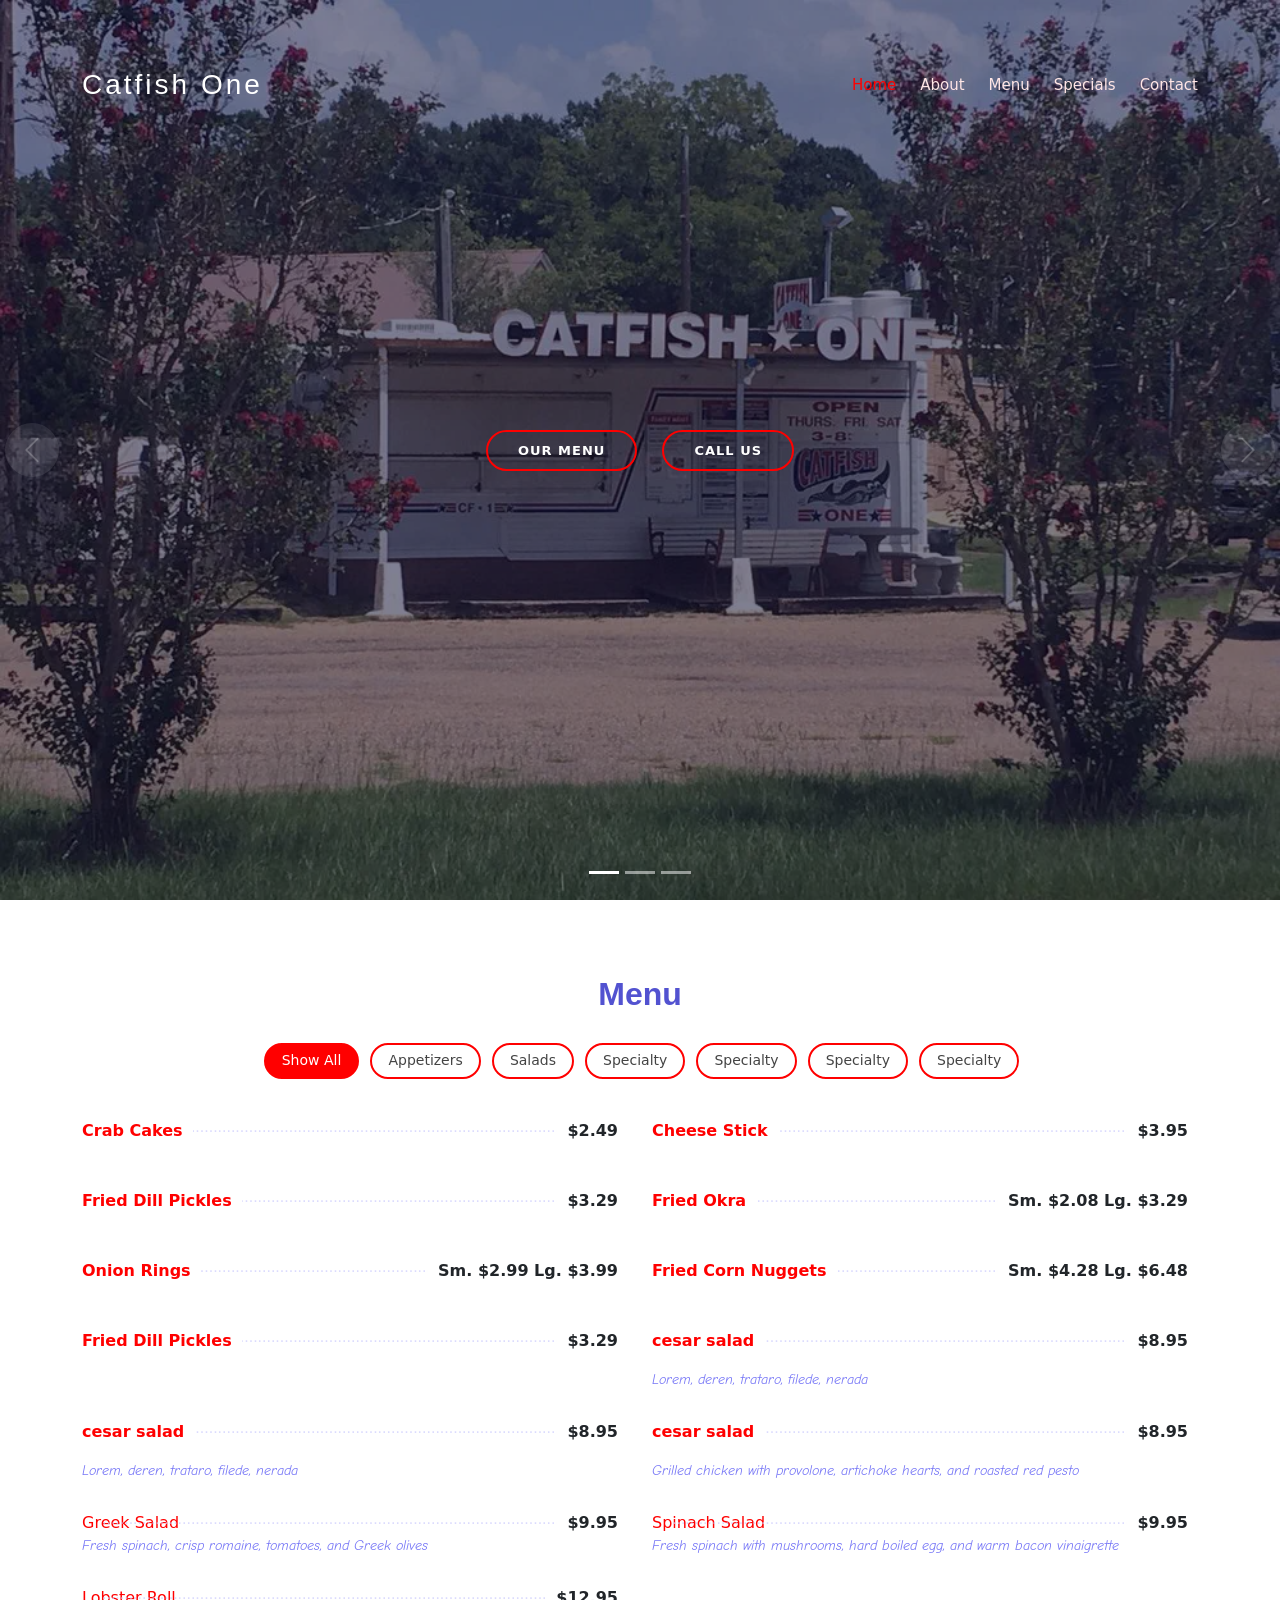
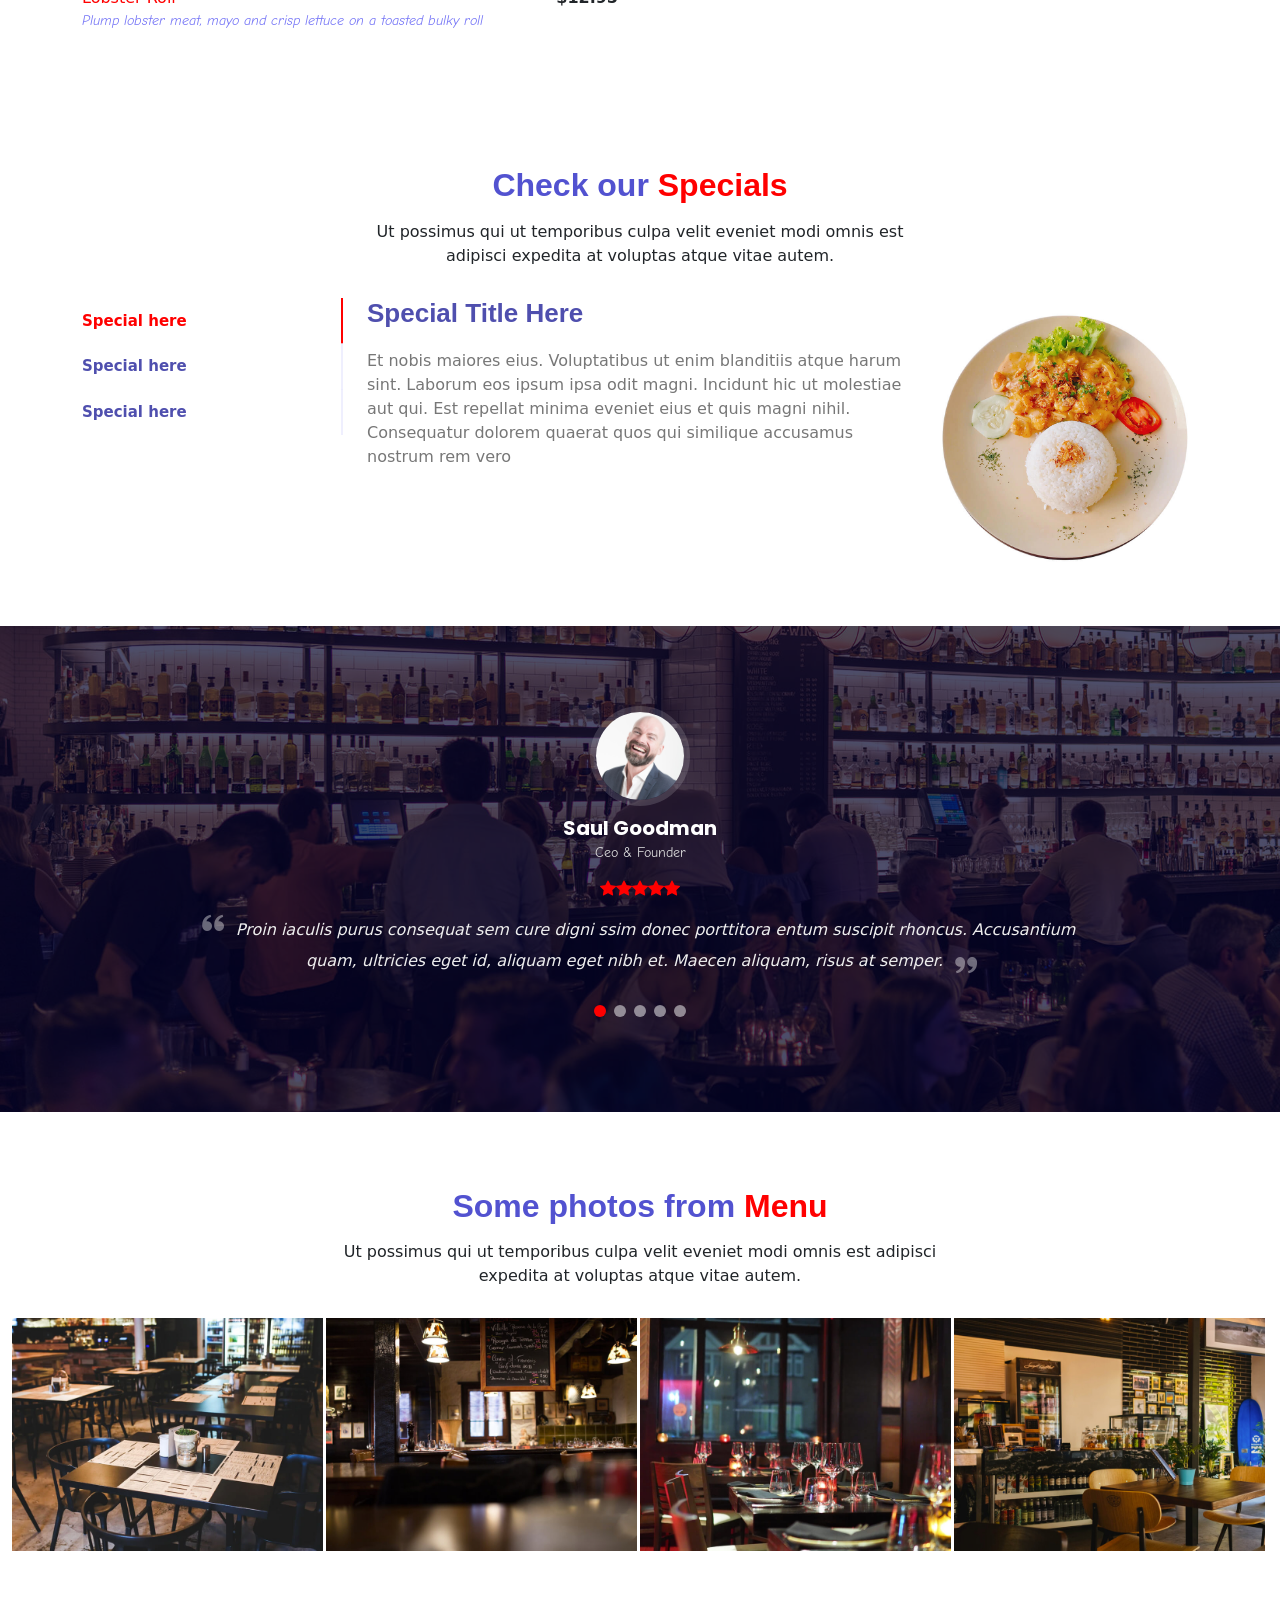
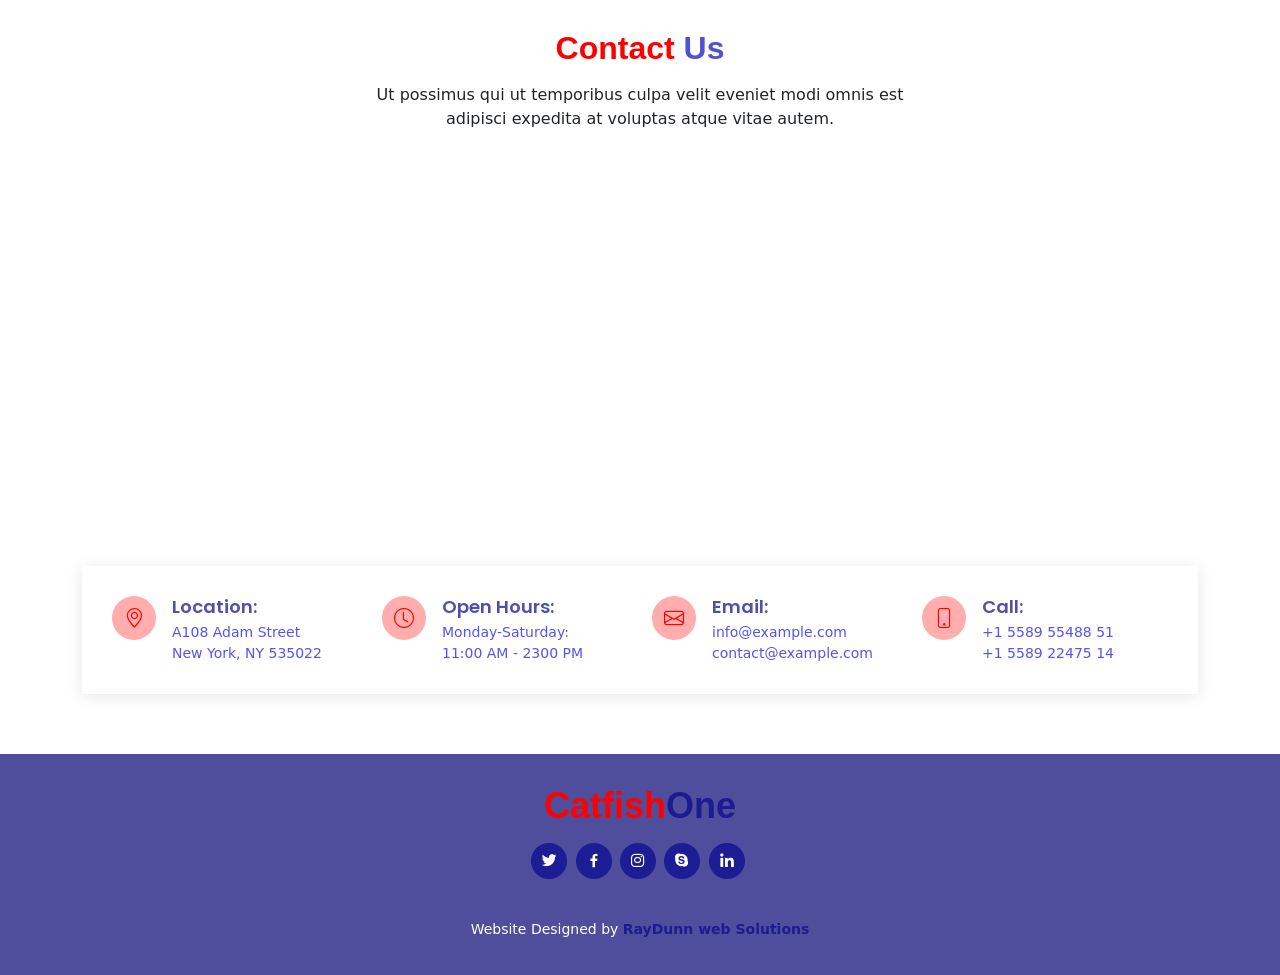
<file: index.html>
<!DOCTYPE html>
<html lang="en">

<head>
  <meta charset="utf-8">
  <meta content="width=device-width, initial-scale=1.0" name="viewport">

  <title>Delicious Bootstrap Template - Index</title>
  <meta content="" name="description">
  <meta content="" name="keywords">

  <!-- Favicons -->
  <link href="assets/img/catfish-one-logo.webp" rel="icon">


  <!-- Google Fonts -->
  <link href="https://fonts.googleapis.com/css?family=Poppins:300,300i,400,400i,600,600i,700,700i|Satisfy|Comic+Neue:300,300i,400,400i,700,700i" rel="stylesheet">

  <!-- Vendor CSS Files -->
  <link href="assets/vendor/animate.css/animate.min.css" rel="stylesheet">
  <link href="assets/vendor/bootstrap/css/bootstrap.min.css" rel="stylesheet">
  <link href="assets/vendor/bootstrap-icons/bootstrap-icons.css" rel="stylesheet">
  <link href="assets/vendor/boxicons/css/boxicons.min.css" rel="stylesheet">
  <link href="assets/vendor/glightbox/css/glightbox.min.css" rel="stylesheet">
  <link href="assets/vendor/swiper/swiper-bundle.min.css" rel="stylesheet">

  <!-- Template Main CSS File -->
  <link href="assets/scss/style.css" rel="stylesheet">


</head>

<body>




  <!-- ======= Header ======= -->
  <header id="header" class="fixed-top d-flex align-items-center header-transparent">
    <div class="container-fluid container-xl d-flex align-items-center justify-content-between">

      <div class="logo me-auto">
        <h1><a href="index.html">Catfish One</a></h1>
     
    
      </div>

      <nav id="navbar" class="navbar order-last order-lg-0">
        <ul>
          <li><a class="nav-link scrollto active" href="#hero">Home</a></li>
          <li><a class="nav-link scrollto" href="#about">About</a></li>
          <li><a class="nav-link scrollto" href="#menu">Menu</a></li>
          <li><a class="nav-link scrollto" href="#specials">Specials</a></li>
         
    
   
          <li><a class="nav-link scrollto" href="#contact">Contact</a></li>
        </ul>
        <i class="bi bi-list mobile-nav-toggle"></i>
      </nav><!-- .navbar -->

   

    </div>
  </header><!-- End Header -->

  <!-- ======= Hero Section ======= -->
  <section id="hero">
    <div class="hero-container">
      <div id="heroCarousel" data-bs-interval="5000" class="carousel slide carousel-fade" data-bs-ride="carousel">

        <ol class="carousel-indicators" id="hero-carousel-indicators"></ol>

        <div class="carousel-inner" role="listbox">

          <!-- Slide 1 -->
          <div class="carousel-item active" style="background-image: url(assets/img/catfish-one.webp);">
            <div class="carousel-container">
              <div class="carousel-content">
               
                <div>
                  <a href="#menu" class="btn-menu animate__animated animate__fadeInUp scrollto">Our Menu</a>
                  <a href="#book-a-table" class="btn-book animate__animated animate__fadeInUp scrollto">Call Us</a>
                </div>
              </div>
            </div>
          </div>

          <!-- Slide 2 -->
          <div class="carousel-item" style="background-image: url(assets/img/slide/slide-2.jpg);">
            <div class="carousel-container">
              <div class="carousel-content">
                <h2 class="animate__animated animate__fadeInDown">Example Banner Title</h2>
                <p class="animate__animated animate__fadeInUp">Ut velit est quam dolor ad a aliquid qui aliquid. Sequi ea ut et est quaerat sequi nihil ut aliquam. Occaecati alias dolorem mollitia ut. Similique ea voluptatem. Esse doloremque accusamus repellendus deleniti vel. Minus et tempore modi architecto.</p>
                <div>
                  <a href="#menu" class="btn-menu animate__animated animate__fadeInUp scrollto">Our Menu</a>
                  <a href="#book-a-table" class="btn-book animate__animated animate__fadeInUp scrollto">Call Us</a>
                </div>
              </div>
            </div>
          </div>

          <!-- Slide 3 -->
          <div class="carousel-item" style="background-image: url(assets/img/slide/slide-3.jpg);">
            <div class="carousel-container">
              <div class="carousel-content">
                <h2 class="animate__animated animate__fadeInDown">Example Banner Title</h2>
                <p class="animate__animated animate__fadeInUp">Ut velit est quam dolor ad a aliquid qui aliquid. Sequi ea ut et est quaerat sequi nihil ut aliquam. Occaecati alias dolorem mollitia ut. Similique ea voluptatem. Esse doloremque accusamus repellendus deleniti vel. Minus et tempore modi architecto.</p>
                <div>
                  <a href="#menu" class="btn-menu animate__animated animate__fadeInUp scrollto">Our Menu</a>
                  <a href="#book-a-table" class="btn-book animate__animated animate__fadeInUp scrollto">Call Us</a>
                </div>
              </div>
            </div>
          </div>

        </div>

        <a class="carousel-control-prev" href="#heroCarousel" role="button" data-bs-slide="prev">
          <span class="carousel-control-prev-icon bi bi-chevron-left" aria-hidden="true"></span>
        </a>

        <a class="carousel-control-next" href="#heroCarousel" role="button" data-bs-slide="next">
          <span class="carousel-control-next-icon bi bi-chevron-right" aria-hidden="true"></span>
        </a>

      </div>
    </div>
  </section><!-- End Hero -->

  <main id="main">

   

    <!-- ======= Menu Section ======= -->
    <section id="menu" class="menu">
      <div class="container">

        <div class="section-title">
          <h2>Menu</h2>
        </div>

        <div class="row">
          <div class="col-lg-12 d-flex justify-content-center">
            <ul id="menu-flters">
              <li data-filter="*" class="filter-active">Show All</li>
              <li data-filter=".filter-starters">Appetizers</li>
              <li data-filter=".filter-salads">Salads</li>
              <li data-filter=".filter-specialty">Specialty</li>
              <li data-filter=".filter-specialty">Specialty</li>
              <li data-filter=".filter-specialty">Specialty</li>
              <li data-filter=".filter-specialty">Specialty</li>
            </ul>
          </div>
        </div>

        <div class="row menu-container">


          <!--Appetizers start here-->

          <div class="col-lg-6 menu-item filter-starters">
            <div class="menu-content">
              <p>Crab Cakes</p><span>$2.49</span>
            </div>
    
          </div>


          <div class="col-lg-6 menu-item filter-starters">
            <div class="menu-content">
              <p>Cheese Stick</p><span>$3.95</span>
            </div>
          
          </div>



          <div class="col-lg-6 menu-item filter-starters">
            <div class="menu-content">
              <p>Fried Dill Pickles</p><span>$3.29</span>
            </div>
        
          </div>


          

          <div class="col-lg-6 menu-item filter-starters">
            <div class="menu-content">
              <p>Fried Okra</p><span>Sm. $2.08 Lg. $3.29</span>
            </div>
          
          </div>



  <div class="col-lg-6 menu-item filter-starters">
            <div class="menu-content">
              <p>Onion Rings</p><span>Sm. $2.99 Lg. $3.99</span>
            </div>
          
          </div>
          

          
  <div class="col-lg-6 menu-item filter-starters">
    <div class="menu-content">
      <p>Fried Corn Nuggets</p><span>Sm. $4.28 Lg. $6.48</span>
    </div>
  
  </div>


  <div class="col-lg-6 menu-item filter-starters">
    <div class="menu-content">
      <p>Fried Dill Pickles</p><span>$3.29</span>
    </div>

  </div>



          <!--Appetizers end here-->


          <div class="col-lg-6 menu-item filter-specialty">
            <div class="menu-content">
              <p>cesar salad</p><span>$8.95</span>
            </div>
            <div class="menu-ingredients">
              Lorem, deren, trataro, filede, nerada
            </div>
          </div>

    

          <div class="col-lg-6 menu-item filter-salads">
            <div class="menu-content">
              <p>cesar salad</p><span>$8.95</span>
            </div>
            <div class="menu-ingredients">
              Lorem, deren, trataro, filede, nerada
            </div>
          </div>

          <div class="col-lg-6 menu-item filter-specialty">
            <div class="menu-content">
              <p>cesar salad</p><span>$8.95</span>
            </div>
            <div class="menu-ingredients">
              Grilled chicken with provolone, artichoke hearts, and roasted red pesto
            </div>
          </div>

 

          <div class="col-lg-6 menu-item filter-salads">
            <div class="menu-content">
              <a href="#">Greek Salad</a><span>$9.95</span>
            </div>
            <div class="menu-ingredients">
              Fresh spinach, crisp romaine, tomatoes, and Greek olives
            </div>
          </div>

          <div class="col-lg-6 menu-item filter-salads">
            <div class="menu-content">
              <a href="#">Spinach Salad</a><span>$9.95</span>
            </div>
            <div class="menu-ingredients">
              Fresh spinach with mushrooms, hard boiled egg, and warm bacon vinaigrette
            </div>
          </div>

          <div class="col-lg-6 menu-item filter-specialty">
            <div class="menu-content">
              <a href="#">Lobster Roll</a><span>$12.95</span>
            </div>
            <div class="menu-ingredients">
              Plump lobster meat, mayo and crisp lettuce on a toasted bulky roll
            </div>
          </div>

        </div>

      </div>
    </section><!-- End Menu Section -->

    <!-- ======= Specials Section ======= -->
    <section id="specials" class="specials">
      <div class="container">

        <div class="section-title">
          <h2>Check our <span>Specials</span></h2>
          <p>Ut possimus qui ut temporibus culpa velit eveniet modi omnis est adipisci expedita at voluptas atque vitae autem.</p>
        </div>

        <div class="row">
          <div class="col-lg-3">
            <ul class="nav nav-tabs flex-column">
              <li class="nav-item">
                <a class="nav-link active show" data-bs-toggle="tab" href="#tab-1">Special here</a>
              </li>
              <li class="nav-item">
                <a class="nav-link" data-bs-toggle="tab" href="#tab-2">Special here</a>
              </li>
              <li class="nav-item">
                <a class="nav-link" data-bs-toggle="tab" href="#tab-3">Special here</a>
              </li>
            
            </ul>
          </div>
          <div class="col-lg-9 mt-4 mt-lg-0">
            <div class="tab-content">
              <div class="tab-pane active show" id="tab-1">
                <div class="row">
                  <div class="col-lg-8 details order-2 order-lg-1">
                    <h3>Special Title Here</h3>
                    
                    <p>Et nobis maiores eius. Voluptatibus ut enim blanditiis atque harum sint. Laborum eos ipsum ipsa odit magni. Incidunt hic ut molestiae aut qui. Est repellat minima eveniet eius et quis magni nihil. Consequatur dolorem quaerat quos qui similique accusamus nostrum rem vero</p>
                  </div>
                  <div class="col-lg-4 text-center order-1 order-lg-2">
                    <img src="assets/img/specials-1.jpg" alt="" class="img-fluid">
                  </div>
                </div>
              </div>
              <div class="tab-pane" id="tab-2">
                <div class="row">
                  <div class="col-lg-8 details order-2 order-lg-1">
                    <h3>Special Title Here</h3>
                    <p>Ea ipsum voluptatem consequatur quis est. Illum error ullam omnis quia et reiciendis sunt sunt est. Non aliquid repellendus itaque accusamus eius et velit ipsa voluptates. Optio nesciunt eaque beatae accusamus lerode pakto madirna desera vafle de nideran pal</p>
                  </div>
                  <div class="col-lg-4 text-center order-1 order-lg-2">
                    <img src="assets/img/specials-2.jpg" alt="" class="img-fluid">
                  </div>
                </div>
              </div>
              <div class="tab-pane" id="tab-3">
                <div class="row">
                  <div class="col-lg-8 details order-2 order-lg-1">
                    <h3>Special Title Here</h3>
                  
                    <p>Iure officiis odit rerum. Harum sequi eum illum corrupti culpa veritatis quisquam. Neque necessitatibus illo rerum eum ut. Commodi ipsam minima molestiae sed laboriosam a iste odio. Earum odit nesciunt fugiat sit ullam. Soluta et harum voluptatem optio quae</p>
                  </div>
                  <div class="col-lg-4 text-center order-1 order-lg-2">
                    <img src="assets/img/specials-3.jpg" alt="" class="img-fluid">
                  </div>
                </div>
              </div>
   
            </div>
          </div>
        </div>

      </div>
    </section><!-- End Specials Section -->

  

        <!-- ======= Testimonials Section ======= -->
        <section id="testimonials" class="testimonials">
          <div class="container position-relative">
    
            <div class="testimonials-slider swiper" data-aos="fade-up" data-aos-delay="100">
              <div class="swiper-wrapper">
    
                <div class="swiper-slide">
                  <div class="testimonial-item">
                    <img src="assets/img/testimonials/testimonials-1.jpg" class="testimonial-img" alt="">
                    <h3>Saul Goodman</h3>
                    <h4>Ceo &amp; Founder</h4>
                    <div class="stars">
                      <i class="bi bi-star-fill"></i><i class="bi bi-star-fill"></i><i class="bi bi-star-fill"></i><i class="bi bi-star-fill"></i><i class="bi bi-star-fill"></i>
                    </div>
                    <p>
                      <i class="bx bxs-quote-alt-left quote-icon-left"></i>
                      Proin iaculis purus consequat sem cure digni ssim donec porttitora entum suscipit rhoncus. Accusantium quam, ultricies eget id, aliquam eget nibh et. Maecen aliquam, risus at semper.
                      <i class="bx bxs-quote-alt-right quote-icon-right"></i>
                    </p>
                  </div>
                </div><!-- End testimonial item -->
    
                <div class="swiper-slide">
                  <div class="testimonial-item">
                    <img src="assets/img/testimonials/testimonials-2.jpg" class="testimonial-img" alt="">
                    <h3>Sara Wilsson</h3>
                    <h4>Designer</h4>
                    <div class="stars">
                      <i class="bi bi-star-fill"></i><i class="bi bi-star-fill"></i><i class="bi bi-star-fill"></i><i class="bi bi-star-fill"></i><i class="bi bi-star-fill"></i>
                    </div>
                    <p>
                      <i class="bx bxs-quote-alt-left quote-icon-left"></i>
                      Export tempor illum tamen malis malis eram quae irure esse labore quem cillum quid cillum eram malis quorum velit fore eram velit sunt aliqua noster fugiat irure amet legam anim culpa.
                      <i class="bx bxs-quote-alt-right quote-icon-right"></i>
                    </p>
                  </div>
                </div><!-- End testimonial item -->
    
                <div class="swiper-slide">
                  <div class="testimonial-item">
                    <img src="assets/img/testimonials/testimonials-3.jpg" class="testimonial-img" alt="">
                    <h3>Jena Karlis</h3>
                    <h4>Store Owner</h4>
                    <div class="stars">
                      <i class="bi bi-star-fill"></i><i class="bi bi-star-fill"></i><i class="bi bi-star-fill"></i><i class="bi bi-star-fill"></i><i class="bi bi-star-fill"></i>
                    </div>
                    <p>
                      <i class="bx bxs-quote-alt-left quote-icon-left"></i>
                      Enim nisi quem export duis labore cillum quae magna enim sint quorum nulla quem veniam duis minim tempor labore quem eram duis noster aute amet eram fore quis sint minim.
                      <i class="bx bxs-quote-alt-right quote-icon-right"></i>
                    </p>
                  </div>
                </div><!-- End testimonial item -->
    
                <div class="swiper-slide">
                  <div class="testimonial-item">
                    <img src="assets/img/testimonials/testimonials-4.jpg" class="testimonial-img" alt="">
                    <h3>Matt Brandon</h3>
                    <h4>Freelancer</h4>
                    <div class="stars">
                      <i class="bi bi-star-fill"></i><i class="bi bi-star-fill"></i><i class="bi bi-star-fill"></i><i class="bi bi-star-fill"></i><i class="bi bi-star-fill"></i>
                    </div>
                    <p>
                      <i class="bx bxs-quote-alt-left quote-icon-left"></i>
                      Fugiat enim eram quae cillum dolore dolor amet nulla culpa multos export minim fugiat minim velit minim dolor enim duis veniam ipsum anim magna sunt elit fore quem dolore labore illum veniam.
                      <i class="bx bxs-quote-alt-right quote-icon-right"></i>
                    </p>
                  </div>
                </div><!-- End testimonial item -->
    
                <div class="swiper-slide">
                  <div class="testimonial-item">
                    <img src="assets/img/testimonials/testimonials-5.jpg" class="testimonial-img" alt="">
                    <h3>John Larson</h3>
                    <h4>Entrepreneur</h4>
                    <div class="stars">
                      <i class="bi bi-star-fill"></i><i class="bi bi-star-fill"></i><i class="bi bi-star-fill"></i><i class="bi bi-star-fill"></i><i class="bi bi-star-fill"></i>
                    </div>
                    <p>
                      <i class="bx bxs-quote-alt-left quote-icon-left"></i>
                      Quis quorum aliqua sint quem legam fore sunt eram irure aliqua veniam tempor noster veniam enim culpa labore duis sunt culpa nulla illum cillum fugiat legam esse veniam culpa fore nisi cillum quid.
                      <i class="bx bxs-quote-alt-right quote-icon-right"></i>
                    </p>
                  </div>
                </div><!-- End testimonial item -->
    
              </div>
              <div class="swiper-pagination"></div>
            </div>
    
          </div>
        </section><!-- End Testimonials Section -->

    
    <!-- ======= Gallery Section ======= -->
    <section id="gallery" class="gallery">
      <div class="container-fluid">

        <div class="section-title">
          <h2>Some photos from <span>Menu</span></h2>
          <p>Ut possimus qui ut temporibus culpa velit eveniet modi omnis est adipisci expedita at voluptas atque vitae autem.</p>
        </div>

        <div class="row g-0">

          <div class="col-lg-3 col-md-4">
            <div class="gallery-item">
              <a href="assets/img/gallery/gallery-1.jpg" class="gallery-lightbox">
                <img src="assets/img/gallery/gallery-1.jpg" alt="" class="img-fluid">
              </a>
            </div>
          </div>

          <div class="col-lg-3 col-md-4">
            <div class="gallery-item">
              <a href="assets/img/gallery/gallery-2.jpg" class="gallery-lightbox">
                <img src="assets/img/gallery/gallery-2.jpg" alt="" class="img-fluid">
              </a>
            </div>
          </div>

          <div class="col-lg-3 col-md-4">
            <div class="gallery-item">
              <a href="assets/img/gallery/gallery-3.jpg" class="gallery-lightbox">
                <img src="assets/img/gallery/gallery-3.jpg" alt="" class="img-fluid">
              </a>
            </div>
          </div>

          <div class="col-lg-3 col-md-4">
            <div class="gallery-item">
              <a href="assets/img/gallery/gallery-4.jpg" class="gallery-lightbox">
                <img src="assets/img/gallery/gallery-4.jpg" alt="" class="img-fluid">
              </a>
            </div>
          </div>

    

        </div>

      </div>
    </section><!-- End Gallery Section -->

    



    <!-- ======= Contact Section ======= -->
    <section id="contact" class="contact">
      <div class="container">

        <div class="section-title">
          <h2><span>Contact</span> Us</h2>
          <p>Ut possimus qui ut temporibus culpa velit eveniet modi omnis est adipisci expedita at voluptas atque vitae autem.</p>
        </div>
      </div>

      <div class="map">
        <iframe style="border:0; width: 100%; height: 350px;" src="https://www.google.com/maps/embed?pb=!1m14!1m8!1m3!1d12097.433213460943!2d-74.0062269!3d40.7101282!3m2!1i1024!2i768!4f13.1!3m3!1m2!1s0x0%3A0xb89d1fe6bc499443!2sDowntown+Conference+Center!5e0!3m2!1smk!2sbg!4v1539943755621" frameborder="0" allowfullscreen></iframe>
      </div>

      <div class="container mt-5">

        <div class="info-wrap">
          <div class="row">
            <div class="col-lg-3 col-md-6 info">
              <i class="bi bi-geo-alt"></i>
              <h4>Location:</h4>
              <p>A108 Adam Street<br>New York, NY 535022</p>
            </div>

            <div class="col-lg-3 col-md-6 info mt-4 mt-lg-0">
              <i class="bi bi-clock"></i>
              <h4>Open Hours:</h4>
              <p>Monday-Saturday:<br>11:00 AM - 2300 PM</p>
            </div>

            <div class="col-lg-3 col-md-6 info mt-4 mt-lg-0">
              <i class="bi bi-envelope"></i>
              <h4>Email:</h4>
              <p>info@example.com<br>contact@example.com</p>
            </div>

            <div class="col-lg-3 col-md-6 info mt-4 mt-lg-0">
              <i class="bi bi-phone"></i>
              <h4>Call:</h4>
              <p>+1 5589 55488 51<br>+1 5589 22475 14</p>
            </div>
          </div>
        </div>



      </div>
    </section><!-- End Contact Section -->

  </main><!-- End #main -->

  <!-- ======= Footer ======= -->
  <footer id="footer">
    <div class="container">
      <h3>Catfish<span>One</span></h3>
   
      <div class="social-links">
        <a href="#" class="twitter"><i class="bx bxl-twitter"></i></a>
        <a href="#" class="facebook"><i class="bx bxl-facebook"></i></a>
        <a href="#" class="instagram"><i class="bx bxl-instagram"></i></a>
        <a href="#" class="google-plus"><i class="bx bxl-skype"></i></a>
        <a href="#" class="linkedin"><i class="bx bxl-linkedin"></i></a>
      </div>
      <div class="copyright">
        Website Designed by <strong><span>RayDunn web Solutions</span></strong>
      </div>

    </div>
  </footer><!-- End Footer -->

  <a href="#" class="back-to-top d-flex align-items-center justify-content-center"><i class="bi bi-arrow-up-short"></i></a>

  <!-- Vendor JS Files -->
  <script src="assets/vendor/bootstrap/js/bootstrap.bundle.min.js"></script>
  <script src="assets/vendor/glightbox/js/glightbox.min.js"></script>
  <script src="assets/vendor/isotope-layout/isotope.pkgd.min.js"></script>
  <script src="assets/vendor/swiper/swiper-bundle.min.js"></script>


  <!-- Template Main JS File -->
  <script src="assets/js/main.js"></script>

</body>

</html>
</file>
<file: assets/scss/style.css>
/*--------------------------------------------------------------
# General
--------------------------------------------------------------*/
body::-webkit-scrollbar {
  display: none;
}

a {
  text-decoration: none;
  color: red;
}

a:hover {
  color: #ff3333;
  text-decoration: none;
}

h1, h2, h3, h4, h5, h6 {
  font-family: "Arial", sans-serif;
}

/*--------------------------------------------------------------
# Back to top button
--------------------------------------------------------------*/
.back-to-top {
  position: fixed;
  visibility: hidden;
  opacity: 0;
  right: 15px;
  bottom: 15px;
  z-index: 996;
  background: red;
  width: 40px;
  height: 40px;
  border-radius: 50px;
  transition: all 0.4s;
}
.back-to-top i {
  font-size: 28px;
  color: #fff;
  line-height: 0;
}
.back-to-top:hover {
  background: #ff2929;
  color: #fff;
}
.back-to-top.active {
  visibility: visible;
  opacity: 1;
}

/*--------------------------------------------------------------
# Top Bar
--------------------------------------------------------------*/
#topbar {
  padding: 0;
  font-size: 15px;
  height: 50px;
  transition: all 0.5s;
  background: rgba(4, 4, 69, 0.8);
  z-index: 996;
  color: rgba(255, 255, 255, 0.7);
}
#topbar.topbar-transparent {
  background: transparent;
}
#topbar.topbar-scrolled {
  top: -50px;
}
#topbar i {
  color: red;
  line-height: 0;
}
#topbar i span {
  color: #fff;
  font-style: normal;
  padding-left: 5px;
}

/*--------------------------------------------------------------
# Header
--------------------------------------------------------------*/
#header {
  top: 50px;
  height: 70px;
  z-index: 997;
  transition: all 0.5s;
  padding: 10px 0;
  background: rgba(4, 4, 69, 0.85);
}
#header.header-transparent {
  background: transparent;
}
#header.header-scrolled {
  top: 0;
  background: rgba(4, 4, 69, 0.85);
}
#header .logo h1 {
  font-size: 28px;
  margin: 0;
  line-height: 1;
  font-weight: 400;
  letter-spacing: 3px;
}
#header .logo h1 a, #header .logo h1 a:hover {
  color: #fff;
  text-decoration: none;
}
#header .logo img {
  padding: 0;
  margin: 0;
  max-height: 40px;
}

/*--------------------------------------------------------------
# Book a table button Menu
--------------------------------------------------------------*/
.book-a-table-btn {
  background: red;
  color: #fff;
  border-radius: 50px;
  margin: 0 0 0 20px;
  padding: 10px 25px;
  font-size: 13px;
  font-weight: 500;
  letter-spacing: 1px;
  transition: 0.3s;
  white-space: nowrap;
}
.book-a-table-btn:hover {
  background: #d60000;
  color: #fff;
}
@media (max-width: 992px) {
  .book-a-table-btn {
    margin: 0 15px 0 0;
    padding: 8px 20px;
    letter-spacing: 1px;
  }
}

/*--------------------------------------------------------------
# Navigation Menu
--------------------------------------------------------------*/
/**
* Desktop Navigation 
*/
.navbar {
  padding: 0;
}
.navbar ul {
  margin: 0;
  padding: 0;
  display: flex;
  list-style: none;
  align-items: center;
}
.navbar li {
  position: relative;
}
.navbar a, .navbar a:focus {
  display: flex;
  align-items: center;
  justify-content: space-between;
  padding: 10px 0 10px 24px;
  font-size: 15px;
  font-weight: 500;
  color: #ffe6e6;
  white-space: nowrap;
  transition: 0.3s;
}
.navbar a i, .navbar a:focus i {
  font-size: 12px;
  line-height: 0;
  margin-left: 5px;
}
.navbar a:hover, .navbar .active, .navbar .active:focus, .navbar li:hover > a {
  color: red;
}
.navbar .dropdown ul {
  display: block;
  position: absolute;
  left: 24px;
  top: calc(100% + 30px);
  margin: 0;
  padding: 10px 0;
  z-index: 99;
  opacity: 0;
  visibility: hidden;
  background: #fff;
  box-shadow: 0px 0px 30px rgba(127, 137, 161, 0.25);
  transition: 0.3s;
  border-radius: 4px;
}
.navbar .dropdown ul li {
  min-width: 200px;
}
.navbar .dropdown ul a {
  padding: 10px 20px;
  font-size: 14px;
  font-weight: 400;
  color: rgba(9, 9, 141, 0.712);
}
.navbar .dropdown ul a i {
  font-size: 12px;
}
.navbar .dropdown ul a:hover, .navbar .dropdown ul .active:hover, .navbar .dropdown ul li:hover > a {
  color: red;
}
.navbar .dropdown:hover > ul {
  opacity: 1;
  top: 100%;
  visibility: visible;
}
.navbar .dropdown .dropdown ul {
  top: 0;
  left: calc(100% - 30px);
  visibility: hidden;
}
.navbar .dropdown .dropdown:hover > ul {
  opacity: 1;
  top: 0;
  left: 100%;
  visibility: visible;
}
@media (max-width: 1366px) {
  .navbar .dropdown .dropdown ul {
    left: -90%;
  }
  .navbar .dropdown .dropdown:hover > ul {
    left: -100%;
  }
}

/**
* Mobile Navigation 
*/
.mobile-nav-toggle {
  color: #fff;
  font-size: 28px;
  cursor: pointer;
  display: none;
  line-height: 0;
  transition: 0.5s;
}

@media (max-width: 991px) {
  .mobile-nav-toggle {
    display: block;
  }
  .navbar ul {
    display: none;
  }
}
.navbar-mobile {
  position: fixed;
  overflow: hidden;
  top: 0;
  right: 0;
  left: 0;
  bottom: 0;
  background: rgba(6, 6, 93, 0.9);
  transition: 0.3s;
  z-index: 0;
}
.navbar-mobile .mobile-nav-toggle {
  position: absolute;
  top: 15px;
  right: 15px;
}
.navbar-mobile ul {
  display: block;
  position: absolute;
  top: 55px;
  right: 15px;
  bottom: 15px;
  left: 15px;
  padding: 10px 0;
  border-radius: 8px;
  background-color: #fff;
  overflow-y: auto;
  transition: 0.3s;
}
.navbar-mobile a, .navbar-mobile a:focus {
  padding: 10px 20px;
  font-size: 15px;
  color: rgba(9, 9, 141, 0.712);
}
.navbar-mobile a:hover, .navbar-mobile .active, .navbar-mobile li:hover > a {
  color: red;
}
.navbar-mobile .getstarted, .navbar-mobile .getstarted:focus {
  margin: 15px;
}
.navbar-mobile .dropdown ul {
  position: static;
  display: none;
  margin: 10px 20px;
  padding: 10px 0;
  z-index: 99;
  opacity: 1;
  visibility: visible;
  background: #fff;
  box-shadow: 0px 0px 30px rgba(127, 137, 161, 0.25);
}
.navbar-mobile .dropdown ul li {
  min-width: 200px;
}
.navbar-mobile .dropdown ul a {
  padding: 10px 20px;
}
.navbar-mobile .dropdown ul a i {
  font-size: 12px;
}
.navbar-mobile .dropdown ul a:hover, .navbar-mobile .dropdown ul .active:hover, .navbar-mobile .dropdown ul li:hover > a {
  color: red;
}
.navbar-mobile .dropdown > .dropdown-active {
  display: block;
}

/*--------------------------------------------------------------
# Hero Section
--------------------------------------------------------------*/
#hero {
  width: 100%;
  height: 100vh;
  background-color: rgba(6, 6, 93, 0.8);
  overflow: hidden;
  padding: 0;
}
#hero .carousel-item {
  width: 100%;
  height: 100vh;
  background-size: cover;
  background-position: center;
  background-repeat: no-repeat;
}
#hero .carousel-item::before {
  content: "";
  background-color: rgba(3, 3, 45, 0.5);
  position: absolute;
  top: 0;
  right: 0;
  left: 0;
  bottom: 0;
}
#hero .carousel-container {
  display: flex;
  justify-content: center;
  align-items: center;
  position: absolute;
  bottom: 0;
  top: 0;
  left: 0;
  right: 0;
}
#hero .carousel-content {
  text-align: center;
}
#hero h2 {
  color: #fff;
  margin-bottom: 30px;
  font-size: 48px;
  font-weight: 700;
}
#hero h2 span {
  color: red;
}
#hero p {
  width: 80%;
  animation-delay: 0.4s;
  margin: 0 auto 30px auto;
  color: #fff;
}
#hero .carousel-inner .carousel-item {
  transition-property: opacity;
  background-position: center top;
}
#hero .carousel-inner .carousel-item,
#hero .carousel-inner .active.carousel-item-start,
#hero .carousel-inner .active.carousel-item-end {
  opacity: 0;
}
#hero .carousel-inner .active,
#hero .carousel-inner .carousel-item-next.carousel-item-start,
#hero .carousel-inner .carousel-item-prev.carousel-item-end {
  opacity: 1;
  transition: 0.5s;
}
#hero .carousel-inner .carousel-item-next,
#hero .carousel-inner .carousel-item-prev,
#hero .carousel-inner .active.carousel-item-start,
#hero .carousel-inner .active.carousel-item-end {
  left: 0;
  transform: translate3d(0, 0, 0);
}
#hero .carousel-control-next-icon, #hero .carousel-control-prev-icon {
  background: none;
  font-size: 30px;
  line-height: 0;
  width: auto;
  height: auto;
  background: rgba(255, 255, 255, 0.2);
  border-radius: 50px;
  transition: 0.3s;
  color: rgba(255, 255, 255, 0.5);
  width: 54px;
  height: 54px;
  display: flex;
  align-items: center;
  justify-content: center;
}
#hero .carousel-control-next-icon:hover, #hero .carousel-control-prev-icon:hover {
  background: rgba(255, 255, 255, 0.3);
  color: rgba(255, 255, 255, 0.8);
}
#hero .carousel-indicators li {
  cursor: pointer;
  list-style-type: none;
}
#hero .btn-menu, #hero .btn-book {
  font-weight: 600;
  font-size: 13px;
  letter-spacing: 1px;
  text-transform: uppercase;
  display: inline-block;
  padding: 12px 30px;
  border-radius: 50px;
  transition: 0.5s;
  line-height: 1;
  margin: 0 10px;
  animation-delay: 0.8s;
  color: #fff;
  border: 2px solid red;
}
#hero .btn-menu:hover, #hero .btn-book:hover {
  background: red;
  color: #fff;
}
@media (max-width: 768px) {
  #hero h2 {
    font-size: 28px;
  }
}
@media (min-width: 1024px) {
  #hero p {
    width: 50%;
  }
  #hero .carousel-control-prev, #hero .carousel-control-next {
    width: 5%;
  }
}

/*--------------------------------------------------------------
# Sections General
--------------------------------------------------------------*/
section {
  padding: 60px 0;
}

.section-bg {
  background-color: #fff5f5;
}

.section-title {
  text-align: center;
  padding-bottom: 30px;
}
.section-title h2 {
  margin: 15px 0 0 0;
  font-size: 32px;
  font-weight: 700;
  color: rgba(12, 12, 189, 0.712);
}
.section-title h2 span {
  color: red;
}
.section-title p {
  margin: 15px auto 0 auto;
  font-weight: 300;
}
@media (min-width: 1024px) {
  .section-title p {
    width: 50%;
  }
}

/*--------------------------------------------------------------
# Breadcrumbs
--------------------------------------------------------------*/
.breadcrumbs {
  padding: 20px 0;
  background-color: rgba(252, 252, 255, 0.712);
  min-height: 40px;
  margin-top: 120px;
}
@media (max-width: 992px) {
  .breadcrumbs {
    margin-top: 70px;
  }
}
.breadcrumbs h2 {
  font-size: 24px;
  font-weight: 300;
  margin: 0;
}
@media (max-width: 992px) {
  .breadcrumbs h2 {
    margin: 0 0 10px 0;
  }
}
.breadcrumbs ol {
  display: flex;
  flex-wrap: wrap;
  list-style: none;
  padding: 0;
  margin: 0;
  font-size: 14px;
}
.breadcrumbs ol li + li {
  padding-left: 10px;
}
.breadcrumbs ol li + li::before {
  display: inline-block;
  padding-right: 10px;
  color: #6c757d;
  content: "/";
}
@media (max-width: 768px) {
  .breadcrumbs .d-flex {
    display: block !important;
  }
  .breadcrumbs ol {
    display: block;
  }
  .breadcrumbs ol li {
    display: inline-block;
  }
}

/*--------------------------------------------------------------
# Menu Section
--------------------------------------------------------------*/
.menu #menu-flters {
  padding: 0;
  margin: 0 auto 0 auto;
  list-style: none;
  text-align: center;
  border-radius: 50px;
}
.menu #menu-flters li {
  cursor: pointer;
  display: inline-block;
  padding: 8px 16px 10px 16px;
  font-size: 14px;
  font-weight: 500;
  line-height: 1;
  color: #444444;
  margin: 0 3px 10px 3px;
  transition: all ease-in-out 0.3s;
  background: #fff;
  border: 2px solid red;
  border-radius: 50px;
}
.menu #menu-flters li:hover, .menu #menu-flters li.filter-active {
  color: #fff;
  background: red;
}
.menu #menu-flters li:last-child {
  margin-right: 0;
}
.menu .menu-content {
  margin-top: 30px;
  overflow: hidden;
  display: flex;
  justify-content: space-between;
  position: relative;
}
.menu .menu-content::after {
  content: "......................................................................" "...................................................................." "....................................................................";
  position: absolute;
  left: 20px;
  right: 0;
  top: -4px;
  z-index: 1;
  color: rgba(204, 204, 252, 0.712);
  font-family: Arial, "Helvetica Neue", Helvetica, sans-serif;
}
.menu .menu-content p {
  padding-right: 10px;
  background: #fff;
  position: relative;
  z-index: 3;
  font-weight: 600;
  color: red;
}
.menu .menu-content span {
  background: #fff;
  position: relative;
  z-index: 3;
  padding: 0 10px;
  font-weight: 600;
}
.menu .menu-ingredients {
  font-style: italic;
  font-size: 14px;
  font-family: "Comic Neue", sans-serif;
  color: rgba(60, 60, 243, 0.712);
}

/*--------------------------------------------------------------
# Specials
--------------------------------------------------------------*/
.specials {
  overflow: hidden;
}
.specials .nav-tabs {
  border: 0;
}
.specials .nav-link {
  border: 0;
  padding: 12px 15px 12px 0;
  transition: 0.3s;
  color: rgba(9, 9, 141, 0.712);
  border-radius: 0;
  border-right: 2px solid rgba(233, 233, 254, 0.712);
  font-weight: 600;
  font-size: 15px;
}
.specials .nav-link:hover {
  color: red;
}
.specials .nav-link.active {
  color: red;
  border-color: red;
}
.specials .tab-pane.active {
  animation: fadeIn 0.5s ease-out;
}
.specials .details h3 {
  font-size: 26px;
  font-weight: 600;
  margin-bottom: 20px;
  color: rgba(9, 9, 141, 0.712);
}
.specials .details p {
  color: #777777;
}
.specials .details p:last-child {
  margin-bottom: 0;
}
@media (max-width: 992px) {
  .specials .nav-link {
    border: 0;
    padding: 15px;
  }
  .specials .nav-link.active {
    color: #fff;
    background: red;
  }
}

/*--------------------------------------------------------------
# Events
--------------------------------------------------------------*/
.events {
  background: url(../img/events-bg.jpg) center center no-repeat;
  background-size: cover;
  position: relative;
}
.events::before {
  content: "";
  background-color: rgba(3, 3, 45, 0.8);
  position: absolute;
  top: 0;
  right: 0;
  left: 0;
  bottom: 0;
}
.events .section-title h2 {
  color: #fff;
}
.events .container {
  position: relative;
}
@media (min-width: 1024px) {
  .events {
    background-attachment: fixed;
  }
}
.events .events-carousel {
  background: rgba(255, 255, 255, 0.08);
  padding: 30px;
}
.events .event-item {
  color: #fff;
}
.events .event-item h3 {
  font-weight: 600;
  font-size: 26px;
  color: red;
}
.events .event-item .price {
  font-size: 26px;
  font-family: "Poppins", sans-serif;
  font-weight: 700;
  margin-bottom: 15px;
}
.events .event-item .price span {
  border-bottom: 2px solid red;
}
.events .event-item ul {
  list-style: none;
  padding: 0;
}
.events .event-item ul li {
  padding-bottom: 10px;
}
.events .event-item ul i {
  font-size: 20px;
  padding-right: 4px;
  color: red;
}
.events .event-item p:last-child {
  margin-bottom: 0;
}
.events .swiper-pagination {
  margin-top: 20px;
  position: relative;
}
.events .swiper-pagination .swiper-pagination-bullet {
  width: 12px;
  height: 12px;
  background-color: rgba(255, 255, 255, 0.5);
  opacity: 1;
}
.events .swiper-pagination .swiper-pagination-bullet-active {
  background-color: red;
}

/*--------------------------------------------------------------
# Book A Table
--------------------------------------------------------------*/
.book-a-table .php-email-form {
  width: 100%;
  box-shadow: 0 0 24px 0 rgba(0, 0, 0, 0.12);
  padding: 30px;
  background: #fff;
}
.book-a-table .php-email-form .form-group {
  padding-bottom: 8px;
}
.book-a-table .php-email-form .validate {
  display: none;
  color: red;
  margin: 0 0 15px 0;
  font-weight: 400;
  font-size: 13px;
}
.book-a-table .php-email-form .error-message {
  display: none;
  color: #fff;
  background: #ed3c0d;
  text-align: left;
  padding: 15px;
  font-weight: 600;
}
.book-a-table .php-email-form .error-message br + br {
  margin-top: 25px;
}
.book-a-table .php-email-form .sent-message {
  display: none;
  color: #fff;
  background: #18d26e;
  text-align: center;
  padding: 15px;
  font-weight: 600;
}
.book-a-table .php-email-form .loading {
  display: none;
  background: #fff;
  text-align: center;
  padding: 15px;
}
.book-a-table .php-email-form .loading:before {
  content: "";
  display: inline-block;
  border-radius: 50%;
  width: 24px;
  height: 24px;
  margin: 0 10px -6px 0;
  border: 3px solid #18d26e;
  border-top-color: #eee;
  animation: animate-loading 1s linear infinite;
}
.book-a-table .php-email-form input, .book-a-table .php-email-form textarea {
  border-radius: 0;
  box-shadow: none;
  font-size: 14px;
}
.book-a-table .php-email-form input {
  height: 44px;
}
.book-a-table .php-email-form textarea {
  padding: 10px 12px;
}
.book-a-table .php-email-form button[type=submit] {
  background: red;
  border: 0;
  padding: 10px 24px;
  color: #fff;
  transition: 0.4s;
  border-radius: 50px;
}
.book-a-table .php-email-form button[type=submit]:hover {
  background: #d60000;
}

/*--------------------------------------------------------------
# Gallery
--------------------------------------------------------------*/
.gallery {
  padding-bottom: 0;
}
.gallery .gallery-item {
  overflow: hidden;
  border-right: 3px solid #fff;
  border-bottom: 3px solid #fff;
}
.gallery .gallery-item img {
  transition: all ease-in-out 0.4s;
}
.gallery .gallery-item:hover img {
  transform: scale(1.1);
}

/*--------------------------------------------------------------
# Testimonials
--------------------------------------------------------------*/
.testimonials {
  padding: 80px 0;
  background: url("../img/testimonials-bg.jpg") no-repeat;
  background-position: center center;
  background-size: cover;
  position: relative;
}
.testimonials::before {
  content: "";
  position: absolute;
  left: 0;
  right: 0;
  top: 0;
  bottom: 0;
  background: rgba(3, 3, 45, 0.7);
}
.testimonials .section-header {
  margin-bottom: 40px;
}
.testimonials .testimonials-carousel, .testimonials .testimonials-slider {
  overflow: hidden;
}
.testimonials .testimonial-item {
  text-align: center;
  color: #fff;
}
.testimonials .testimonial-item .testimonial-img {
  width: 100px;
  border-radius: 50%;
  border: 6px solid rgba(255, 255, 255, 0.15);
  margin: 0 auto;
}
.testimonials .testimonial-item h3 {
  font-size: 20px;
  font-weight: bold;
  margin: 10px 0 5px 0;
  color: #fff;
  font-family: "Poppins", sans-serif;
}
.testimonials .testimonial-item h4 {
  font-size: 14px;
  color: #ddd;
  margin: 0 0 15px 0;
  font-family: "Comic Neue", sans-serif;
}
.testimonials .testimonial-item .stars {
  color: red;
  margin-bottom: 10px;
}
.testimonials .testimonial-item .quote-icon-left, .testimonials .testimonial-item .quote-icon-right {
  color: rgba(255, 255, 255, 0.4);
  font-size: 26px;
}
.testimonials .testimonial-item .quote-icon-left {
  display: inline-block;
  left: -5px;
  position: relative;
}
.testimonials .testimonial-item .quote-icon-right {
  display: inline-block;
  right: -5px;
  position: relative;
  top: 10px;
}
.testimonials .testimonial-item p {
  font-style: italic;
  margin: 0 auto 15px auto;
  color: #eee;
}
.testimonials .swiper-pagination {
  margin-top: 20px;
  position: relative;
}
.testimonials .swiper-pagination .swiper-pagination-bullet {
  width: 12px;
  height: 12px;
  background-color: rgba(255, 255, 255, 0.5);
  opacity: 1;
}
.testimonials .swiper-pagination .swiper-pagination-bullet-active {
  background-color: red;
}
@media (min-width: 992px) {
  .testimonials .testimonial-item p {
    width: 80%;
  }
}

/*--------------------------------------------------------------
# Contact
--------------------------------------------------------------*/
.contact .info-wrap {
  box-shadow: 0px 2px 15px rgba(0, 0, 0, 0.1);
  padding: 30px;
}
.contact .info {
  background: #fff;
}
.contact .info i {
  font-size: 20px;
  color: red;
  float: left;
  width: 44px;
  height: 44px;
  background: #ffadad;
  display: flex;
  justify-content: center;
  align-items: center;
  border-radius: 50px;
  transition: all 0.3s ease-in-out;
}
.contact .info h4 {
  padding: 0 0 0 60px;
  font-size: 18px;
  font-weight: 600;
  margin-bottom: 5px;
  color: rgba(9, 9, 141, 0.712);
  font-family: "Poppins", sans-serif;
}
.contact .info p {
  padding: 0 0 0 60px;
  margin-bottom: 0;
  font-size: 14px;
  color: rgba(15, 15, 237, 0.712);
}
.contact .info:hover i {
  background: red;
  color: #fff;
}
.contact .php-email-form {
  width: 100%;
  box-shadow: 0 0 24px 0 rgba(0, 0, 0, 0.12);
  padding: 30px;
  background: #fff;
}
.contact .php-email-form .form-group {
  padding-bottom: 8px;
}
.contact .php-email-form .error-message {
  display: none;
  color: #fff;
  background: #ed3c0d;
  text-align: center;
  padding: 15px;
  font-weight: 600;
}
.contact .php-email-form .sent-message {
  display: none;
  color: #fff;
  background: #18d26e;
  text-align: center;
  padding: 15px;
  font-weight: 600;
}
.contact .php-email-form .loading {
  display: none;
  background: #fff;
  text-align: center;
  padding: 15px;
}
.contact .php-email-form .loading:before {
  content: "";
  display: inline-block;
  border-radius: 50%;
  width: 24px;
  height: 24px;
  margin: 0 10px -6px 0;
  border: 3px solid #18d26e;
  border-top-color: #eee;
  animation: animate-loading 1s linear infinite;
}
.contact .php-email-form input, .contact .php-email-form textarea {
  border-radius: 0;
  box-shadow: none;
  font-size: 14px;
}
.contact .php-email-form input {
  height: 44px;
}
.contact .php-email-form textarea {
  padding: 10px 12px;
}
.contact .php-email-form button[type=submit] {
  background: red;
  border: 0;
  padding: 10px 24px;
  color: #fff;
  transition: 0.4s;
  border-radius: 50px;
}
.contact .php-email-form button[type=submit]:hover {
  background: #d60000;
}
@keyframes animate-loading {
  0% {
    transform: rotate(0deg);
  }
  100% {
    transform: rotate(360deg);
  }
}

/*--------------------------------------------------------------
# Footer
--------------------------------------------------------------*/
#footer {
  background: rgba(7, 7, 117, 0.712);
  color: #fff;
  font-size: 14px;
  text-align: center;
  padding: 30px 0;
}
#footer h3 {
  font-size: 36px;
  font-weight: 700;
  color: red;
  position: relative;
  padding: 0;
  margin: 0 0 15px 0;
}
#footer span {
  color: rgba(9, 9, 141, 0.712);
}
#footer p {
  font-size: 15;
  font-style: italic;
  padding: 0;
  margin: 0 0 40px 0;
}
#footer .social-links {
  margin: 0 0 40px 0;
}
#footer .social-links a {
  font-size: 18px;
  display: inline-block;
  background: rgba(9, 9, 146, 0.712);
  color: #fff;
  line-height: 1;
  padding: 8px 0;
  margin-right: 4px;
  border-radius: 50%;
  text-align: center;
  width: 36px;
  height: 36px;
  transition: 0.3s;
}
#footer .social-links a:hover {
  background: red;
}
#footer .copyright {
  margin: 0 0 5px 0;
}
#footer .credits {
  font-size: 13px;
}
</file>
